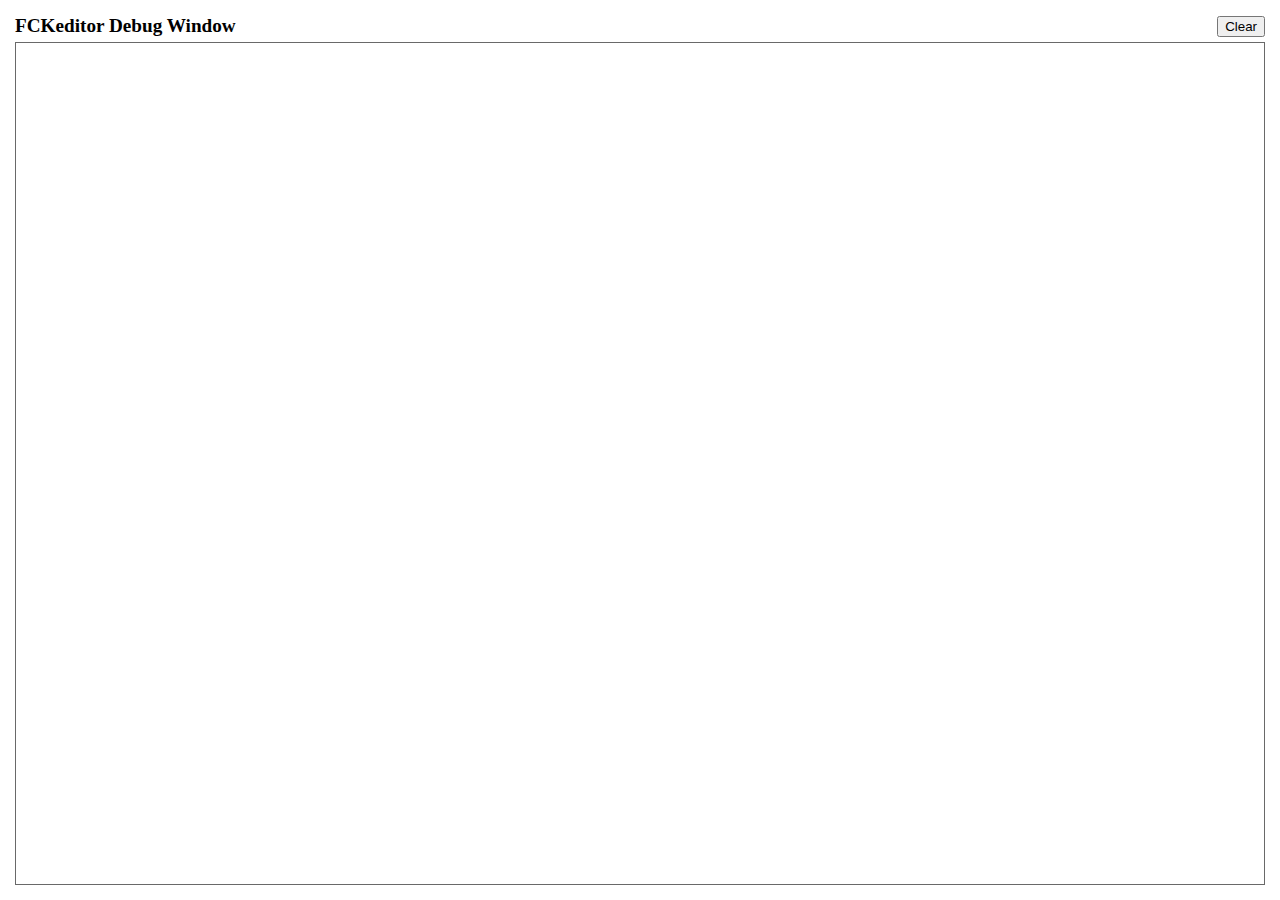
<file: fckeditor/editor/fckdebug.html>
<!DOCTYPE HTML PUBLIC "-//W3C//DTD HTML 4.0 Transitional//EN">
<!--
 * FCKeditor - The text editor for Internet - http://www.fckeditor.net
 * Copyright (C) 2003-2009 Frederico Caldeira Knabben
 *
 * == BEGIN LICENSE ==
 *
 * Licensed under the terms of any of the following licenses at your
 * choice:
 *
 *  - GNU General Public License Version 2 or later (the "GPL")
 *    http://www.gnu.org/licenses/gpl.html
 *
 *  - GNU Lesser General Public License Version 2.1 or later (the "LGPL")
 *    http://www.gnu.org/licenses/lgpl.html
 *
 *  - Mozilla Public License Version 1.1 or later (the "MPL")
 *    http://www.mozilla.org/MPL/MPL-1.1.html
 *
 * == END LICENSE ==
 *
 * This is the Debug window.
 * It automatically popups if the Debug = true in the configuration file.
-->
<html xmlns="http://www.w3.org/1999/xhtml">
<head>
	<title>FCKeditor Debug Window</title>
	<meta name="robots" content="noindex, nofollow" />
	<script type="text/javascript">

var oWindow ;
var oDiv ;

if ( !window.FCKMessages )
	window.FCKMessages = new Array() ;

window.onload = function()
{
	oWindow = document.getElementById('xOutput').contentWindow ;
	oWindow.document.open() ;
	oWindow.document.write( '<div id="divMsg"><\/div>' ) ;
	oWindow.document.close() ;
	oDiv	= oWindow.document.getElementById('divMsg') ;
}

function Output( message, color, noParse )
{
	if ( !noParse && message != null && isNaN( message ) )
		message = message.replace(/</g, "&lt;") ;

	if ( color )
		message = '<font color="' + color + '">' + message + '<\/font>' ;

	window.FCKMessages[ window.FCKMessages.length ] = message ;
	StartTimer() ;
}

function OutputObject( anyObject, color )
{
	var message ;

	if ( anyObject != null )
	{
		message = 'Properties of: ' + anyObject + '</b><blockquote>' ;

		for (var prop in anyObject)
		{
			try
			{
				var sVal = anyObject[ prop ] != null ? anyObject[ prop ] + '' : '[null]' ;
				message += '<b>' + prop + '</b> : ' + sVal.replace(/</g, '&lt;') + '<br>' ;
			}
			catch (e)
			{
				try
				{
					message += '<b>' + prop + '</b> : [' + typeof( anyObject[ prop ] ) + ']<br>' ;
				}
				catch (e)
				{
					message += '<b>' + prop + '</b> : [-error-]<br>' ;
				}
			}
		}

		message += '</blockquote><b>' ;
	} else
		message = 'OutputObject : Object is "null".' ;

	Output( message, color, true ) ;
}

function StartTimer()
{
	window.setTimeout( 'CheckMessages()', 100 ) ;
}

function CheckMessages()
{
	if ( window.FCKMessages.length > 0 )
	{
		// Get the first item in the queue
		var sMessage = window.FCKMessages[0] ;

		// Removes the first item from the queue
		var oTempArray = new Array() ;
		for ( i = 1 ; i < window.FCKMessages.length ; i++ )
			oTempArray[ i - 1 ] = window.FCKMessages[ i ] ;
		window.FCKMessages = oTempArray ;

		var d = new Date() ;
		var sTime =
			( d.getHours() + 100 + '' ).substr( 1,2 ) + ':' +
			( d.getMinutes() + 100 + '' ).substr( 1,2 ) + ':' +
			( d.getSeconds() + 100 + '' ).substr( 1,2 ) + ':' +
			( d.getMilliseconds() + 1000 + '' ).substr( 1,3 ) ;

		var oMsgDiv = oWindow.document.createElement( 'div' ) ;
		oMsgDiv.innerHTML = sTime + ': <b>' + sMessage + '<\/b>' ;
		oDiv.appendChild( oMsgDiv ) ;
		oMsgDiv.scrollIntoView() ;
	}
}

function Clear()
{
	oDiv.innerHTML = '' ;
}
	</script>
</head>
<body style="margin: 10px">
	<table style="height: 100%" cellspacing="5" cellpadding="0" width="100%" border="0">
		<tr>
			<td>
				<table cellspacing="0" cellpadding="0" width="100%" border="0">
					<tr>
						<td style="font-weight: bold; font-size: 1.2em;">
							FCKeditor Debug Window</td>
						<td align="right">
							<input type="button" value="Clear" onclick="Clear();" /></td>
					</tr>
				</table>
			</td>
		</tr>
		<tr style="height: 100%">
			<td style="border: #696969 1px solid">
				<iframe id="xOutput" width="100%" height="100%" scrolling="auto" src="javascript:void(0)"
					frameborder="0"></iframe>
			</td>
		</tr>
	</table>
</body>
</html>
</file>
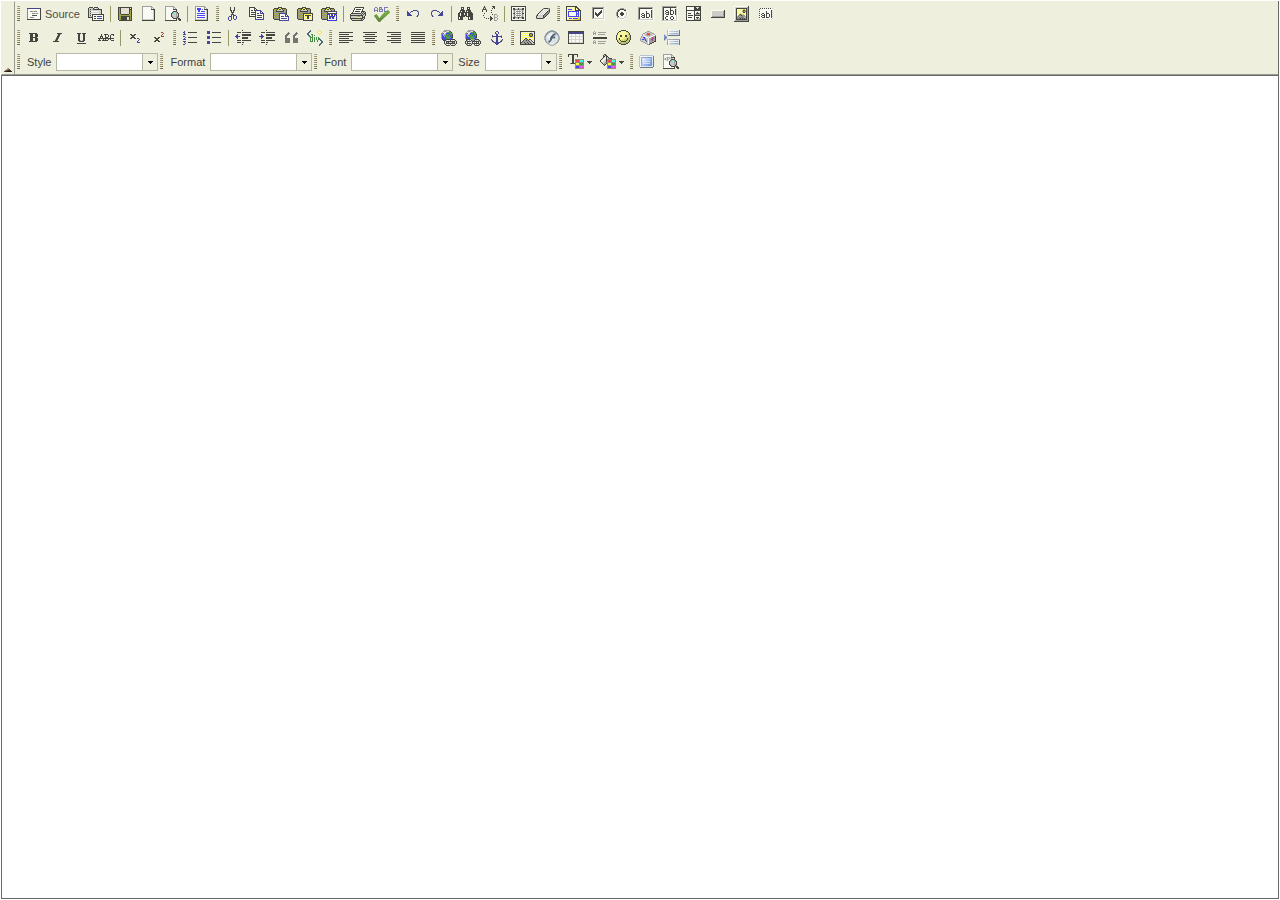
<file: fckeditor/editor/fckeditor.original.html>
﻿<!DOCTYPE HTML PUBLIC "-//W3C//DTD HTML 4.0 Transitional//EN">
<!--
 * FCKeditor - The text editor for Internet - http://www.fckeditor.net
 * Copyright (C) 2003-2009 Frederico Caldeira Knabben
 *
 * == BEGIN LICENSE ==
 *
 * Licensed under the terms of any of the following licenses at your
 * choice:
 *
 *  - GNU General Public License Version 2 or later (the "GPL")
 *    http://www.gnu.org/licenses/gpl.html
 *
 *  - GNU Lesser General Public License Version 2.1 or later (the "LGPL")
 *    http://www.gnu.org/licenses/lgpl.html
 *
 *  - Mozilla Public License Version 1.1 or later (the "MPL")
 *    http://www.mozilla.org/MPL/MPL-1.1.html
 *
 * == END LICENSE ==
 *
 * Main page that holds the editor.
-->
<html>
<head>
	<title>FCKeditor</title>
	<meta name="robots" content="noindex, nofollow">
	<meta http-equiv="Content-Type" content="text/html; charset=utf-8">
	<!-- @Packager.RemoveLine
	<meta http-equiv="Cache-Control" content="public">
	@Packager.RemoveLine -->
	<script type="text/javascript">

// #1645: Alert the user if opening FCKeditor in FF3 from local filesystem
// without security.fileuri.strict_origin_policy disabled.
if ( document.location.protocol == 'file:' )
{
	try
	{
		window.parent.document.domain ;
	}
	catch ( e )
	{
		window.addEventListener( 'load', function()
			{
				document.body.innerHTML = '\
					<div style="border: 1px red solid; font-family: arial; font-size: 12px; color: red; padding:10px;">\
						<p>\
							<b>Your browser security settings don\'t allow FCKeditor to be opened from\
							the local filesystem.<\/b>\
						<\/p>\
						<p>\
							Please open the <b>about:config<\/b> page and disable the\
							&quot;security.fileuri.strict_origin_policy&quot; option; then load this page again.\
						<\/p>\
						<p>\
							Check our <a href="http://docs.fckeditor.net/FCKeditor_2.x/Developers_Guide/FAQ#ff3perms">FAQ<\/a>\
							for more information.\
						<\/p>\
					<\/div>' ;
			}, false ) ;
	}
}

// Save a reference to the default domain.
var FCK_ORIGINAL_DOMAIN ;

// Automatically detect the correct document.domain (#123).
(function()
{
	var d = FCK_ORIGINAL_DOMAIN = document.domain ;

	while ( true )
	{
		// Test if we can access a parent property.
		try
		{
			var test = window.parent.document.domain ;
			break ;
		}
		catch( e ) {}

		// Remove a domain part: www.mytest.example.com => mytest.example.com => example.com ...
		d = d.replace( /.*?(?:\.|$)/, '' ) ;

		if ( d.length == 0 )
			break ;		// It was not able to detect the domain.

		try
		{
			document.domain = d ;
		}
		catch (e)
		{
			break ;
		}
	}
})() ;

// Save a reference to the detected runtime domain.
var FCK_RUNTIME_DOMAIN = document.domain ;

var FCK_IS_CUSTOM_DOMAIN = ( FCK_ORIGINAL_DOMAIN != FCK_RUNTIME_DOMAIN ) ;

// Instead of loading scripts and CSSs using inline tags, all scripts are
// loaded by code. In this way we can guarantee the correct processing order,
// otherwise external scripts and inline scripts could be executed in an
// unwanted order (IE).

function LoadScript( url )
{
	document.write( '<scr' + 'ipt type="text/javascript" src="' + url + '"><\/scr' + 'ipt>' ) ;
}

// Main editor scripts.
var sSuffix = ( /*@cc_on!@*/false ) ? 'ie' : 'gecko' ;

/* @Packager.RemoveLine
LoadScript( 'js/fckeditorcode_' + sSuffix + '.js' ) ;
@Packager.RemoveLine */
// @Packager.Remove.Start

LoadScript( '_source/fckconstants.js' ) ;
LoadScript( '_source/fckjscoreextensions.js' ) ;

if ( sSuffix == 'ie' )
	LoadScript( '_source/classes/fckiecleanup.js' ) ;

LoadScript( '_source/internals/fckbrowserinfo.js' ) ;
LoadScript( '_source/internals/fckurlparams.js' ) ;
LoadScript( '_source/classes/fckevents.js' ) ;
LoadScript( '_source/classes/fckdataprocessor.js' ) ;
LoadScript( '_source/internals/fck.js' ) ;
LoadScript( '_source/internals/fck_' + sSuffix + '.js' ) ;
LoadScript( '_source/internals/fckconfig.js' ) ;

LoadScript( '_source/internals/fckdebug_empty.js' ) ;
LoadScript( '_source/internals/fckdomtools.js' ) ;
LoadScript( '_source/internals/fcktools.js' ) ;
LoadScript( '_source/internals/fcktools_' + sSuffix + '.js' ) ;
LoadScript( '_source/fckeditorapi.js' ) ;
LoadScript( '_source/classes/fckimagepreloader.js' ) ;
LoadScript( '_source/internals/fckregexlib.js' ) ;
LoadScript( '_source/internals/fcklistslib.js' ) ;
LoadScript( '_source/internals/fcklanguagemanager.js' ) ;
LoadScript( '_source/internals/fckxhtmlentities.js' ) ;
LoadScript( '_source/internals/fckxhtml.js' ) ;
LoadScript( '_source/internals/fckxhtml_' + sSuffix + '.js' ) ;
LoadScript( '_source/internals/fckcodeformatter.js' ) ;
LoadScript( '_source/internals/fckundo.js' ) ;
LoadScript( '_source/classes/fckeditingarea.js' ) ;
LoadScript( '_source/classes/fckkeystrokehandler.js' ) ;

LoadScript( 'dtd/fck_xhtml10transitional.js' ) ;
LoadScript( '_source/classes/fckstyle.js' ) ;
LoadScript( '_source/internals/fckstyles.js' ) ;

LoadScript( '_source/internals/fcklisthandler.js' ) ;
LoadScript( '_source/classes/fckelementpath.js' ) ;
LoadScript( '_source/classes/fckdomrange.js' ) ;
LoadScript( '_source/classes/fckdocumentfragment_' + sSuffix + '.js' ) ;
LoadScript( '_source/classes/fckw3crange.js' ) ;
LoadScript( '_source/classes/fckdomrange_' + sSuffix + '.js' ) ;
LoadScript( '_source/classes/fckdomrangeiterator.js' ) ;
LoadScript( '_source/classes/fckenterkey.js' ) ;

LoadScript( '_source/internals/fckdocumentprocessor.js' ) ;
LoadScript( '_source/internals/fckselection.js' ) ;
LoadScript( '_source/internals/fckselection_' + sSuffix + '.js' ) ;

LoadScript( '_source/internals/fcktablehandler.js' ) ;
LoadScript( '_source/internals/fcktablehandler_' + sSuffix + '.js' ) ;
LoadScript( '_source/classes/fckxml.js' ) ;
LoadScript( '_source/classes/fckxml_' + sSuffix + '.js' ) ;

LoadScript( '_source/commandclasses/fcknamedcommand.js' ) ;
LoadScript( '_source/commandclasses/fckstylecommand.js' ) ;
LoadScript( '_source/commandclasses/fck_othercommands.js' ) ;
LoadScript( '_source/commandclasses/fckshowblocks.js' ) ;
LoadScript( '_source/commandclasses/fckspellcheckcommand_' + sSuffix + '.js' ) ;
LoadScript( '_source/commandclasses/fcktextcolorcommand.js' ) ;
LoadScript( '_source/commandclasses/fckpasteplaintextcommand.js' ) ;
LoadScript( '_source/commandclasses/fckpastewordcommand.js' ) ;
LoadScript( '_source/commandclasses/fcktablecommand.js' ) ;
LoadScript( '_source/commandclasses/fckfitwindow.js' ) ;
LoadScript( '_source/commandclasses/fcklistcommands.js' ) ;
LoadScript( '_source/commandclasses/fckjustifycommands.js' ) ;
LoadScript( '_source/commandclasses/fckindentcommands.js' ) ;
LoadScript( '_source/commandclasses/fckblockquotecommand.js' ) ;
LoadScript( '_source/commandclasses/fckcorestylecommand.js' ) ;
LoadScript( '_source/commandclasses/fckremoveformatcommand.js' ) ;
LoadScript( '_source/internals/fckcommands.js' ) ;

LoadScript( '_source/classes/fckpanel.js' ) ;
LoadScript( '_source/classes/fckicon.js' ) ;
LoadScript( '_source/classes/fcktoolbarbuttonui.js' ) ;
LoadScript( '_source/classes/fcktoolbarbutton.js' ) ;
LoadScript( '_source/classes/fckspecialcombo.js' ) ;
LoadScript( '_source/classes/fcktoolbarspecialcombo.js' ) ;
LoadScript( '_source/classes/fcktoolbarstylecombo.js' ) ;
LoadScript( '_source/classes/fcktoolbarfontformatcombo.js' ) ;
LoadScript( '_source/classes/fcktoolbarfontscombo.js' ) ;
LoadScript( '_source/classes/fcktoolbarfontsizecombo.js' ) ;
LoadScript( '_source/classes/fcktoolbarpanelbutton.js' ) ;
LoadScript( '_source/internals/fcktoolbaritems.js' ) ;
LoadScript( '_source/classes/fcktoolbar.js' ) ;
LoadScript( '_source/classes/fcktoolbarbreak_' + sSuffix + '.js' ) ;
LoadScript( '_source/internals/fcktoolbarset.js' ) ;
LoadScript( '_source/internals/fckdialog.js' ) ;
LoadScript( '_source/classes/fckmenuitem.js' ) ;
LoadScript( '_source/classes/fckmenublock.js' ) ;
LoadScript( '_source/classes/fckmenublockpanel.js' ) ;
LoadScript( '_source/classes/fckcontextmenu.js' ) ;
LoadScript( '_source/internals/fck_contextmenu.js' ) ;
LoadScript( '_source/classes/fckhtmliterator.js' ) ;
LoadScript( '_source/classes/fckplugin.js' ) ;
LoadScript( '_source/internals/fckplugins.js' ) ;

// @Packager.Remove.End

// Base configuration file.
LoadScript( '../fckconfig.js' ) ;

	</script>
	<script type="text/javascript">

// Adobe AIR compatibility file.
if ( FCKBrowserInfo.IsAIR )
	LoadScript( 'js/fckadobeair.js' ) ;

if ( FCKBrowserInfo.IsIE )
{
	// Remove IE mouse flickering.
	try
	{
		document.execCommand( 'BackgroundImageCache', false, true ) ;
	}
	catch (e)
	{
		// We have been reported about loading problems caused by the above
		// line. For safety, let's just ignore errors.
	}

	// Create the default cleanup object used by the editor.
	FCK.IECleanup = new FCKIECleanup( window ) ;
	FCK.IECleanup.AddItem( FCKTempBin, FCKTempBin.Reset ) ;
	FCK.IECleanup.AddItem( FCK, FCK_Cleanup ) ;
}

// The first function to be called on selection change must the the styles
// change checker, because the result of its processing may be used by another
// functions listening to the same event.
FCK.Events.AttachEvent( 'OnSelectionChange', function() { FCKStyles.CheckSelectionChanges() ; } ) ;

// The config hidden field is processed immediately, because
// CustomConfigurationsPath may be set in the page.
FCKConfig.ProcessHiddenField() ;

// Load the custom configurations file (if defined).
if ( FCKConfig.CustomConfigurationsPath.length > 0 )
	LoadScript( FCKConfig.CustomConfigurationsPath ) ;

	</script>
	<script type="text/javascript">

// Load configurations defined at page level.
FCKConfig_LoadPageConfig() ;

FCKConfig_PreProcess() ;

// Load the full debug script.
if ( FCKConfig.Debug )
	LoadScript( '_source/internals/fckdebug.js' ) ;

	</script>
	<script type="text/javascript">

var FCK_InternalCSS			= FCKConfig.BasePath + 'css/fck_internal.css' ;					// @Packager.RemoveLine
var FCK_ShowTableBordersCSS	= FCKConfig.BasePath + 'css/fck_showtableborders_gecko.css' ;	// @Packager.RemoveLine
/* @Packager.RemoveLine
// CSS minified by http://iceyboard.no-ip.org/projects/css_compressor (see _dev/css_compression.txt).
var FCK_InternalCSS			= FCKTools.FixCssUrls( FCKConfig.BasePath + 'css/', 'html{min-height:100%}table.FCK__ShowTableBorders,table.FCK__ShowTableBorders td,table.FCK__ShowTableBorders th{border:#d3d3d3 1px solid}form{border:1px dotted #F00;padding:2px}.FCK__Flash{border:#a9a9a9 1px solid;background-position:center center;background-image:url(images/fck_flashlogo.gif);background-repeat:no-repeat;width:80px;height:80px}.FCK__UnknownObject{border:#a9a9a9 1px solid;background-position:center center;background-image:url(images/fck_plugin.gif);background-repeat:no-repeat;width:80px;height:80px}.FCK__Anchor{border:1px dotted #00F;background-position:center center;background-image:url(images/fck_anchor.gif);background-repeat:no-repeat;width:16px;height:15px;vertical-align:middle}.FCK__AnchorC{border:1px dotted #00F;background-position:1px center;background-image:url(images/fck_anchor.gif);background-repeat:no-repeat;padding-left:18px}a[name]{border:1px dotted #00F;background-position:0 center;background-image:url(images/fck_anchor.gif);background-repeat:no-repeat;padding-left:18px}.FCK__PageBreak{background-position:center center;background-image:url(images/fck_pagebreak.gif);background-repeat:no-repeat;clear:both;display:block;float:none;width:100%;border-top:#999 1px dotted;border-bottom:#999 1px dotted;border-right:0;border-left:0;height:5px}.FCK__InputHidden{width:19px;height:18px;background-image:url(images/fck_hiddenfield.gif);background-repeat:no-repeat;vertical-align:text-bottom;background-position:center center}.FCK__ShowBlocks p,.FCK__ShowBlocks div,.FCK__ShowBlocks pre,.FCK__ShowBlocks address,.FCK__ShowBlocks blockquote,.FCK__ShowBlocks h1,.FCK__ShowBlocks h2,.FCK__ShowBlocks h3,.FCK__ShowBlocks h4,.FCK__ShowBlocks h5,.FCK__ShowBlocks h6{background-repeat:no-repeat;border:1px dotted gray;padding-top:8px;padding-left:8px}.FCK__ShowBlocks p{background-image:url(images/block_p.png)}.FCK__ShowBlocks div{background-image:url(images/block_div.png)}.FCK__ShowBlocks pre{background-image:url(images/block_pre.png)}.FCK__ShowBlocks address{background-image:url(images/block_address.png)}.FCK__ShowBlocks blockquote{background-image:url(images/block_blockquote.png)}.FCK__ShowBlocks h1{background-image:url(images/block_h1.png)}.FCK__ShowBlocks h2{background-image:url(images/block_h2.png)}.FCK__ShowBlocks h3{background-image:url(images/block_h3.png)}.FCK__ShowBlocks h4{background-image:url(images/block_h4.png)}.FCK__ShowBlocks h5{background-image:url(images/block_h5.png)}.FCK__ShowBlocks h6{background-image:url(images/block_h6.png)}' ) ;
var FCK_ShowTableBordersCSS	= FCKTools.FixCssUrls( FCKConfig.BasePath + 'css/', 'table:not([border]),table:not([border]) > tr > td,table:not([border]) > tr > th,table:not([border]) > tbody > tr > td,table:not([border]) > tbody > tr > th,table:not([border]) > thead > tr > td,table:not([border]) > thead > tr > th,table:not([border]) > tfoot > tr > td,table:not([border]) > tfoot > tr > th,table[border=\"0\"],table[border=\"0\"] > tr > td,table[border=\"0\"] > tr > th,table[border=\"0\"] > tbody > tr > td,table[border=\"0\"] > tbody > tr > th,table[border=\"0\"] > thead > tr > td,table[border=\"0\"] > thead > tr > th,table[border=\"0\"] > tfoot > tr > td,table[border=\"0\"] > tfoot > tr > th{border:#d3d3d3 1px dotted}' ) ;
@Packager.RemoveLine */

// Popup the debug window if debug mode is set to true. It guarantees that the
// first debug message will not be lost.
if ( FCKConfig.Debug )
	FCKDebug._GetWindow() ;

// Load the active skin CSS.
document.write( FCKTools.GetStyleHtml( FCKConfig.SkinEditorCSS ) ) ;

// Load the language file.
FCKLanguageManager.Initialize() ;
LoadScript( 'lang/' + FCKLanguageManager.ActiveLanguage.Code + '.js' ) ;

	</script>
	<script type="text/javascript">

// Initialize the editing area context menu.
FCK_ContextMenu_Init() ;

FCKPlugins.Load() ;

	</script>
	<script type="text/javascript">

// Set the editor interface direction.
window.document.dir = FCKLang.Dir ;

	</script>
	<script type="text/javascript">

window.onload = function()
{
	InitializeAPI() ;

	if ( FCKBrowserInfo.IsIE )
		FCK_PreloadImages() ;
	else
		LoadToolbarSetup() ;
}

function LoadToolbarSetup()
{
	FCKeditorAPI._FunctionQueue.Add( LoadToolbar ) ;
}

function LoadToolbar()
{
	var oToolbarSet = FCK.ToolbarSet = FCKToolbarSet_Create() ;

	if ( oToolbarSet.IsLoaded )
		StartEditor() ;
	else
	{
		oToolbarSet.OnLoad = StartEditor ;
		oToolbarSet.Load( FCKURLParams['Toolbar'] || 'Default' ) ;
	}
}

function StartEditor()
{
	// Remove the onload listener.
	FCK.ToolbarSet.OnLoad = null ;

	FCKeditorAPI._FunctionQueue.Remove( LoadToolbar ) ;

	FCK.Events.AttachEvent( 'OnStatusChange', WaitForActive ) ;

	// Start the editor.
	FCK.StartEditor() ;
}

function WaitForActive( editorInstance, newStatus )
{
	if ( newStatus == FCK_STATUS_ACTIVE )
	{
		if ( FCKBrowserInfo.IsGecko )
			FCKTools.RunFunction( window.onresize ) ;

		if ( !FCKConfig.PreventSubmitHandler )
			_AttachFormSubmitToAPI() ;

		FCK.SetStatus( FCK_STATUS_COMPLETE ) ;

		// Call the special "FCKeditor_OnComplete" function that should be present in
		// the HTML page where the editor is located.
		if ( typeof( window.parent.FCKeditor_OnComplete ) == 'function' )
			window.parent.FCKeditor_OnComplete( FCK ) ;
	}
}

// Gecko browsers doesn't calculate well the IFRAME size so we must
// recalculate it every time the window size changes.
if ( FCKBrowserInfo.IsGecko && !FCKBrowserInfo.IsOpera )
{
	window.onresize = function( e )
	{
		// Running in Chrome makes the window receive the event including subframes.
		// we care only about this window. Ticket #1642.
		// #2002: The originalTarget from the event can be the current document, the window, or the editing area.
		if ( e && e.originalTarget !== document && e.originalTarget !== window && (!e.originalTarget.ownerDocument || e.originalTarget.ownerDocument != document ))
			return ;

		var oCell = document.getElementById( 'xEditingArea' ) ;

		var eInnerElement = oCell.firstChild ;
		if ( eInnerElement )
		{
			eInnerElement.style.height = '0px' ;
			eInnerElement.style.height = ( oCell.scrollHeight - 2 ) + 'px' ;
		}
	}
}

	</script>
</head>
<body>
	<table width="100%" cellpadding="0" cellspacing="0" style="height: 100%; table-layout: fixed">
		<tr id="xToolbarRow" style="display: none">
			<td id="xToolbarSpace" style="overflow: hidden">
				<table width="100%" cellpadding="0" cellspacing="0">
					<tr id="xCollapsed" style="display: none">
						<td id="xExpandHandle" class="TB_Expand" colspan="3">
							<img class="TB_ExpandImg" alt="" src="images/spacer.gif" width="8" height="4" /></td>
					</tr>
					<tr id="xExpanded" style="display: none">
						<td id="xTBLeftBorder" class="TB_SideBorder" style="width: 1px; display: none;"></td>
						<td id="xCollapseHandle" style="display: none" class="TB_Collapse" valign="bottom">
							<img class="TB_CollapseImg" alt="" src="images/spacer.gif" width="8" height="4" /></td>
						<td id="xToolbar" class="TB_ToolbarSet"></td>
						<td class="TB_SideBorder" style="width: 1px"></td>
					</tr>
				</table>
			</td>
		</tr>
		<tr>
			<td id="xEditingArea" valign="top" style="height: 100%"></td>
		</tr>
	</table>
</body>
</html>
</file>
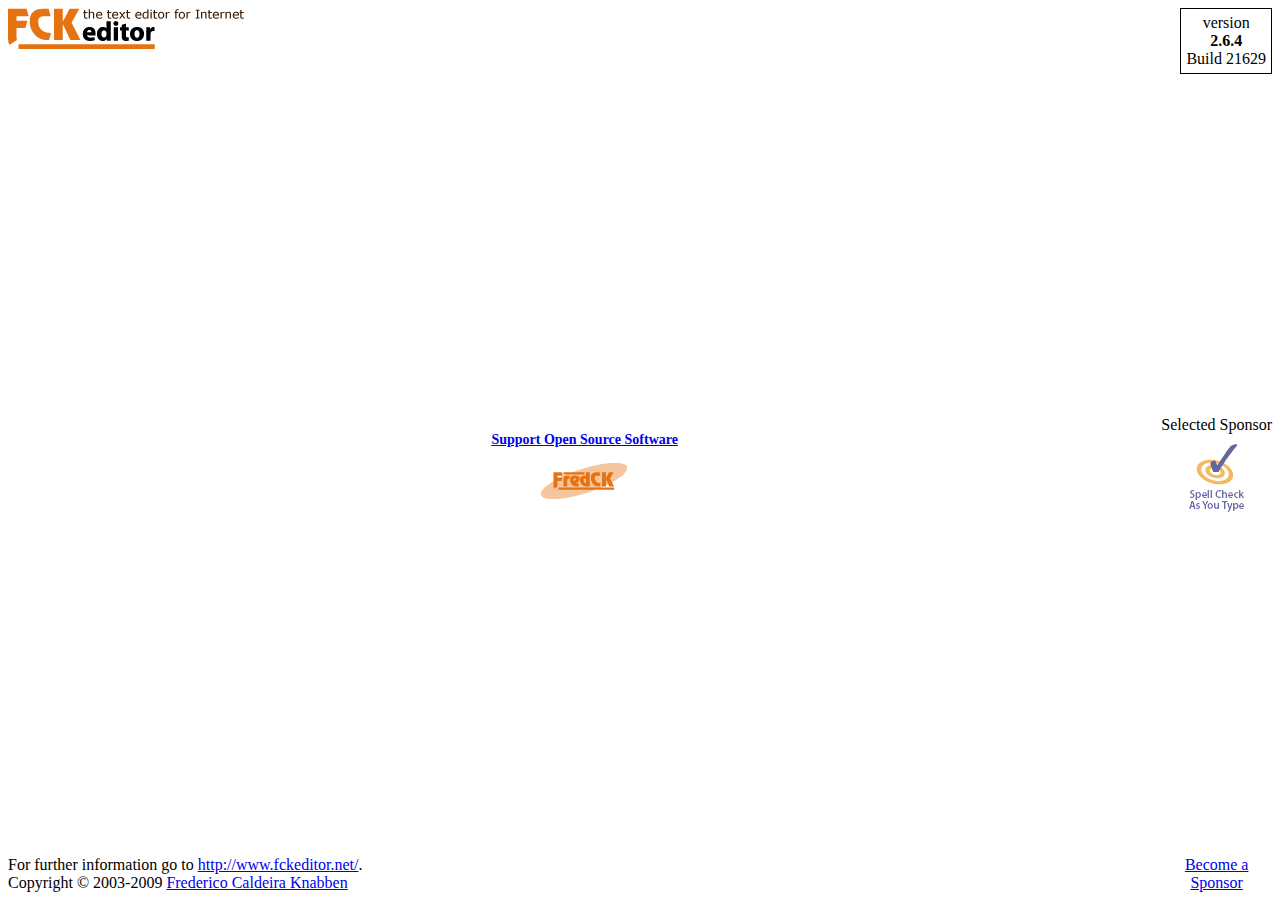
<file: fckeditor/editor/dialog/fck_about.html>
<!DOCTYPE HTML PUBLIC "-//W3C//DTD HTML 4.0 Transitional//EN">
<!--
 * FCKeditor - The text editor for Internet - http://www.fckeditor.net
 * Copyright (C) 2003-2009 Frederico Caldeira Knabben
 *
 * == BEGIN LICENSE ==
 *
 * Licensed under the terms of any of the following licenses at your
 * choice:
 *
 *  - GNU General Public License Version 2 or later (the "GPL")
 *    http://www.gnu.org/licenses/gpl.html
 *
 *  - GNU Lesser General Public License Version 2.1 or later (the "LGPL")
 *    http://www.gnu.org/licenses/lgpl.html
 *
 *  - Mozilla Public License Version 1.1 or later (the "MPL")
 *    http://www.mozilla.org/MPL/MPL-1.1.html
 *
 * == END LICENSE ==
 *
 * "About" dialog window.
-->
<html xmlns="http://www.w3.org/1999/xhtml">
<head>
	<title></title>
	<meta http-equiv="Content-Type" content="text/html; charset=utf-8" />
	<meta name="robots" content="noindex, nofollow" />
	<script src="common/fck_dialog_common.js" type="text/javascript"></script>
	<script type="text/javascript">

var oEditor = window.parent.InnerDialogLoaded() ;
var FCKLang	= oEditor.FCKLang ;

window.parent.AddTab( 'About', FCKLang.DlgAboutAboutTab ) ;
window.parent.AddTab( 'License', FCKLang.DlgAboutLicenseTab ) ;
window.parent.AddTab( 'BrowserInfo', FCKLang.DlgAboutBrowserInfoTab ) ;

// Function called when a dialog tag is selected.
function OnDialogTabChange( tabCode )
{
	ShowE('divAbout', ( tabCode == 'About' ) ) ;
	ShowE('divLicense', ( tabCode == 'License' ) ) ;
	ShowE('divInfo'	, ( tabCode == 'BrowserInfo' ) ) ;
}

function SendEMail()
{
	var eMail = 'mailto:' ;
	eMail += 'fredck' ;
	eMail += '@' ;
	eMail += 'fckeditor' ;
	eMail += '.' ;
	eMail += 'net' ;

	window.location = eMail ;
}

window.onload = function()
{
	// Translate the dialog box texts.
	oEditor.FCKLanguageManager.TranslatePage(document) ;

	window.parent.SetAutoSize( true ) ;
}

	</script>
</head>
<body style="overflow: hidden">
	<div id="divAbout">
		<table cellpadding="0" cellspacing="0" border="0" width="100%" style="height: 100%">
			<tr>
				<td colspan="2">
					<img alt="" src="fck_about/logo_fckeditor.gif" width="236" height="41" align="left" />
					<table width="80" border="0" cellspacing="0" cellpadding="5" bgcolor="#ffffff" align="right">
						<tr>
							<td align="center" nowrap="nowrap" style="border-right: #000000 1px solid; border-top: #000000 1px solid;
								border-left: #000000 1px solid; border-bottom: #000000 1px solid">
								<span fcklang="DlgAboutVersion">version</span>
								<br />
								<b>2.6.4</b><br />
								Build 21629</td>
						</tr>
					</table>
				</td>
			</tr>
			<tr style="height: 100%">
				<td align="center" valign="middle">
					<span style="font-size: 14px" dir="ltr">
						<b><a href="http://www.fckeditor.net/?about" target="_blank" title="Visit the FCKeditor web site">
							Support <b>Open Source</b> Software</a></b> </span>
					<div style="padding-top:15px">
						<img alt="" src="fck_about/logo_fredck.gif" width="87" height="36" />
					</div>
				</td>
				<td align="center" nowrap="nowrap" valign="middle">
					<div>
						<div style="margin-bottom:5px" dir="ltr">Selected Sponsor</div>
						<a href="http://www.spellchecker.net/fckeditor/" target="_blank"><img alt="Selected Sponsor" border="0" src="fck_about/sponsors/spellchecker_net.gif" width="75" height="75" /></a>
					</div>
				</td>
			</tr>
			<tr>
				<td width="100%" nowrap="nowrap">
					<span fcklang="DlgAboutInfo">For further information go to</span> <a href="http://www.fckeditor.net/?About"
						target="_blank">http://www.fckeditor.net/</a>.
					<br />
					Copyright &copy; 2003-2009 <a href="#" onclick="SendEMail();">Frederico Caldeira Knabben</a>
				</td>
				<td align="center">
					<a href="http://www.fckeditor.net/sponsors/apply" target="_blank">Become a Sponsor</a>
				</td>
			</tr>
		</table>
	</div>
	<div id="divLicense" style="display: none">
			<p>
				Licensed under the terms of any of the following licenses at your
				choice:
			</p>
			<ul>
				<li style="margin-bottom:15px">
					<b>GNU General Public License</b> Version 2 or later (the "GPL")<br />
					<a href="http://www.gnu.org/licenses/gpl.html" target="_blank">http://www.gnu.org/licenses/gpl.html</a>
				</li>
				<li style="margin-bottom:15px">
					<b>GNU Lesser General Public License</b> Version 2.1 or later (the "LGPL")<br />
					<a href="http://www.gnu.org/licenses/lgpl.html" target="_blank">http://www.gnu.org/licenses/lgpl.html</a>
				</li>
				<li>
					<b>Mozilla Public License</b> Version 1.1 or later (the "MPL")<br />
					<a href="http://www.mozilla.org/MPL/MPL-1.1.html" target="_blank">http://www.mozilla.org/MPL/MPL-1.1.html</a>
			   </li>
			</ul>
	</div>
	<div id="divInfo" style="display: none" dir="ltr">
		<table align="center" width="80%" border="0">
			<tr>
				<td>
					<script type="text/javascript">
<!--
document.write( '<b>User Agent<\/b><br />' + window.navigator.userAgent + '<br /><br />' ) ;
document.write( '<b>Browser<\/b><br />' + window.navigator.appName + ' ' + window.navigator.appVersion + '<br /><br />' ) ;
document.write( '<b>Platform<\/b><br />' + window.navigator.platform + '<br /><br />' ) ;

var sUserLang = '?' ;

if ( window.navigator.language )
	sUserLang = window.navigator.language.toLowerCase() ;
else if ( window.navigator.userLanguage )
	sUserLang = window.navigator.userLanguage.toLowerCase() ;

document.write( '<b>User Language<\/b><br />' + sUserLang ) ;
//-->
					</script>
				</td>
			</tr>
		</table>
	</div>
</body>
</html>
</file>
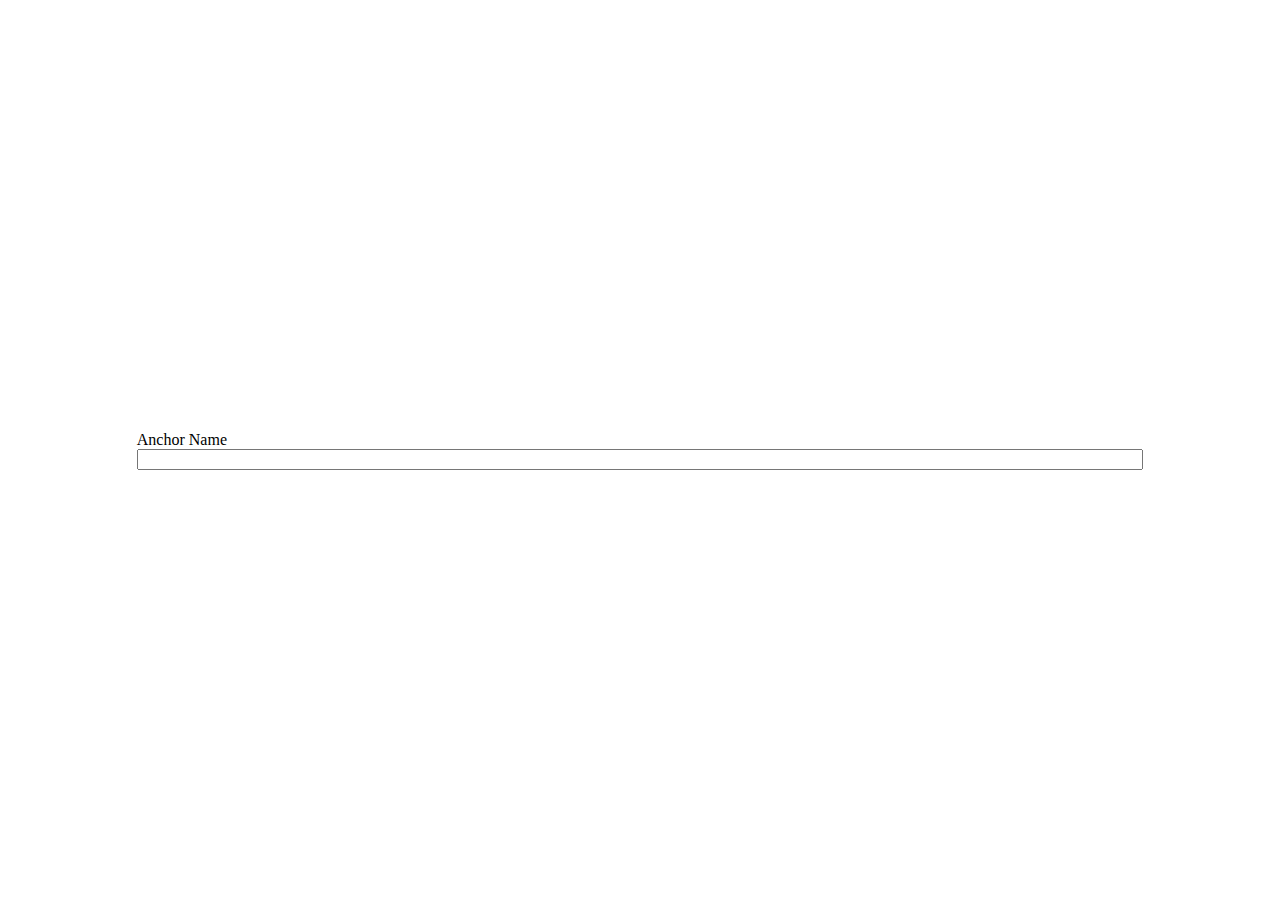
<file: fckeditor/editor/dialog/fck_anchor.html>
<!DOCTYPE HTML PUBLIC "-//W3C//DTD HTML 4.0 Transitional//EN" >
<!--
 * FCKeditor - The text editor for Internet - http://www.fckeditor.net
 * Copyright (C) 2003-2009 Frederico Caldeira Knabben
 *
 * == BEGIN LICENSE ==
 *
 * Licensed under the terms of any of the following licenses at your
 * choice:
 *
 *  - GNU General Public License Version 2 or later (the "GPL")
 *    http://www.gnu.org/licenses/gpl.html
 *
 *  - GNU Lesser General Public License Version 2.1 or later (the "LGPL")
 *    http://www.gnu.org/licenses/lgpl.html
 *
 *  - Mozilla Public License Version 1.1 or later (the "MPL")
 *    http://www.mozilla.org/MPL/MPL-1.1.html
 *
 * == END LICENSE ==
 *
 * Anchor dialog window.
-->
<html>
	<head>
		<title>Anchor Properties</title>
		<meta http-equiv="Content-Type" content="text/html; charset=utf-8">
		<meta content="noindex, nofollow" name="robots">
		<script src="common/fck_dialog_common.js" type="text/javascript"></script>
		<script type="text/javascript">

var dialog			= window.parent ;
var oEditor			= dialog.InnerDialogLoaded() ;

var FCK				= oEditor.FCK ;
var FCKBrowserInfo	= oEditor.FCKBrowserInfo ;
var FCKTools		= oEditor.FCKTools ;
var FCKRegexLib		= oEditor.FCKRegexLib ;

var oDOM			= FCK.EditorDocument ;

var oFakeImage = dialog.Selection.GetSelectedElement() ;

var oAnchor ;

if ( oFakeImage )
{
	if ( oFakeImage.tagName == 'IMG' && oFakeImage.getAttribute('_fckanchor') )
		oAnchor = FCK.GetRealElement( oFakeImage ) ;
	else
		oFakeImage = null ;
}

//Search for a real anchor
if ( !oFakeImage )
{
	oAnchor = FCK.Selection.MoveToAncestorNode( 'A' ) ;
	if ( oAnchor )
		FCK.Selection.SelectNode( oAnchor ) ;
}

window.onload = function()
{
	// First of all, translate the dialog box texts
	oEditor.FCKLanguageManager.TranslatePage(document) ;

	if ( oAnchor )
		GetE('txtName').value = oAnchor.name ;
	else
		oAnchor = null ;

	window.parent.SetOkButton( true ) ;
	window.parent.SetAutoSize( true ) ;

	SelectField( 'txtName' ) ;
}

function Ok()
{
	var sNewName = GetE('txtName').value ;

	// Remove any illegal character in a name attribute:
	// A name should start with a letter, but the validator passes anyway.
	sNewName = sNewName.replace( /[^\w-_\.:]/g, '_' ) ;

	if ( sNewName.length == 0 )
	{
		// Remove the anchor if the user leaves the name blank
		if ( oAnchor )
		{
			// Removes the current anchor from the document using the new command
			FCK.Commands.GetCommand( 'AnchorDelete' ).Execute() ;
			return true ;
		}

		alert( oEditor.FCKLang.DlgAnchorErrorName ) ;
		return false ;
	}

	oEditor.FCKUndo.SaveUndoStep() ;

	if ( oAnchor )	// Modifying an existent anchor.
	{
		ReadjustLinksToAnchor( oAnchor.name, sNewName );

		// Buggy explorer, bad bad browser. http://alt-tag.com/blog/archives/2006/02/ie-dom-bugs/
		// Instead of just replacing the .name for the existing anchor (in order to preserve the content), we must remove the .name
		// and assign .name, although it won't appear until it's specially processed in fckxhtml.js

		// We remove the previous name
		oAnchor.removeAttribute( 'name' ) ;
		// Now we set it, but later we must process it specially
		oAnchor.name = sNewName ;

		return true ;
	}

	// Create a new anchor preserving the current selection
	var aNewAnchors = oEditor.FCK.CreateLink( '#' ) ;

	if ( aNewAnchors.length == 0 )
			aNewAnchors.push( oEditor.FCK.InsertElement( 'a' ) ) ;
	else
	{
		// Remove the fake href
		for ( var i = 0 ; i < aNewAnchors.length ; i++ )
			aNewAnchors[i].removeAttribute( 'href' ) ;
	}

	// More than one anchors may have been created, so interact through all of them (see #220).
	for ( var i = 0 ; i < aNewAnchors.length ; i++ )
	{
		oAnchor = aNewAnchors[i] ;

		// Set the name
		if ( FCKBrowserInfo.IsIE )
		{
			// Setting anchor names directly in IE will trash the HTML code stored
			// in FCKTempBin after undos. See #2263.
			var replaceAnchor = oEditor.FCK.EditorDocument.createElement( '<a name="' +
					FCKTools.HTMLEncode( sNewName ).replace( '"', '&quot;' ) + '">' ) ;
			oEditor.FCKDomTools.MoveChildren( oAnchor, replaceAnchor ) ;
			oAnchor.parentNode.replaceChild( replaceAnchor, oAnchor ) ;
			oAnchor = replaceAnchor ;
		}
		else
			oAnchor.name = sNewName ;

		// IE does require special processing to show the Anchor's image
		// Opera doesn't allow to select empty anchors
		if ( FCKBrowserInfo.IsIE || FCKBrowserInfo.IsOpera )
		{
			if ( oAnchor.innerHTML != '' )
			{
				if ( FCKBrowserInfo.IsIE )
					oAnchor.className += ' FCK__AnchorC' ;
			}
			else
			{
				// Create a fake image for both IE and Opera
				var oImg = oEditor.FCKDocumentProcessor_CreateFakeImage( 'FCK__Anchor', oAnchor.cloneNode(true) ) ;
				oImg.setAttribute( '_fckanchor', 'true', 0 ) ;

				oAnchor.parentNode.insertBefore( oImg, oAnchor ) ;
				oAnchor.parentNode.removeChild( oAnchor ) ;
			}

		}
	}

	return true ;
}

// Checks all the links in the current page pointing to the current name and changes them to the new name
function ReadjustLinksToAnchor( sCurrent, sNew )
{
	var oDoc = FCK.EditorDocument ;

	var aLinks = oDoc.getElementsByTagName( 'A' ) ;

	var sReference = '#' + sCurrent ;
	// The url of the document, so we check absolute and partial references.
	var sFullReference = oDoc.location.href.replace( /(#.*$)/, '') ;
	sFullReference += sReference ;

	var oLink ;
	var i = aLinks.length - 1 ;
	while ( i >= 0 && ( oLink = aLinks[i--] ) )
	{
		var sHRef = oLink.getAttribute( '_fcksavedurl' ) ;
		if ( sHRef == null )
			sHRef = oLink.getAttribute( 'href' , 2 ) || '' ;

		if ( sHRef == sReference || sHRef == sFullReference )
		{
			oLink.href = '#' + sNew ;
			SetAttribute( oLink, '_fcksavedurl', '#' + sNew ) ;
		}
	}
}

		</script>
	</head>
	<body style="overflow: hidden">
		<table height="100%" width="100%">
			<tr>
				<td align="center">
					<table border="0" cellpadding="0" cellspacing="0" width="80%">
						<tr>
							<td>
								<span fckLang="DlgAnchorName">Anchor Name</span><BR>
								<input id="txtName" style="WIDTH: 100%" type="text">
							</td>
						</tr>
					</table>
				</td>
			</tr>
		</table>
	</body>
</html>
</file>
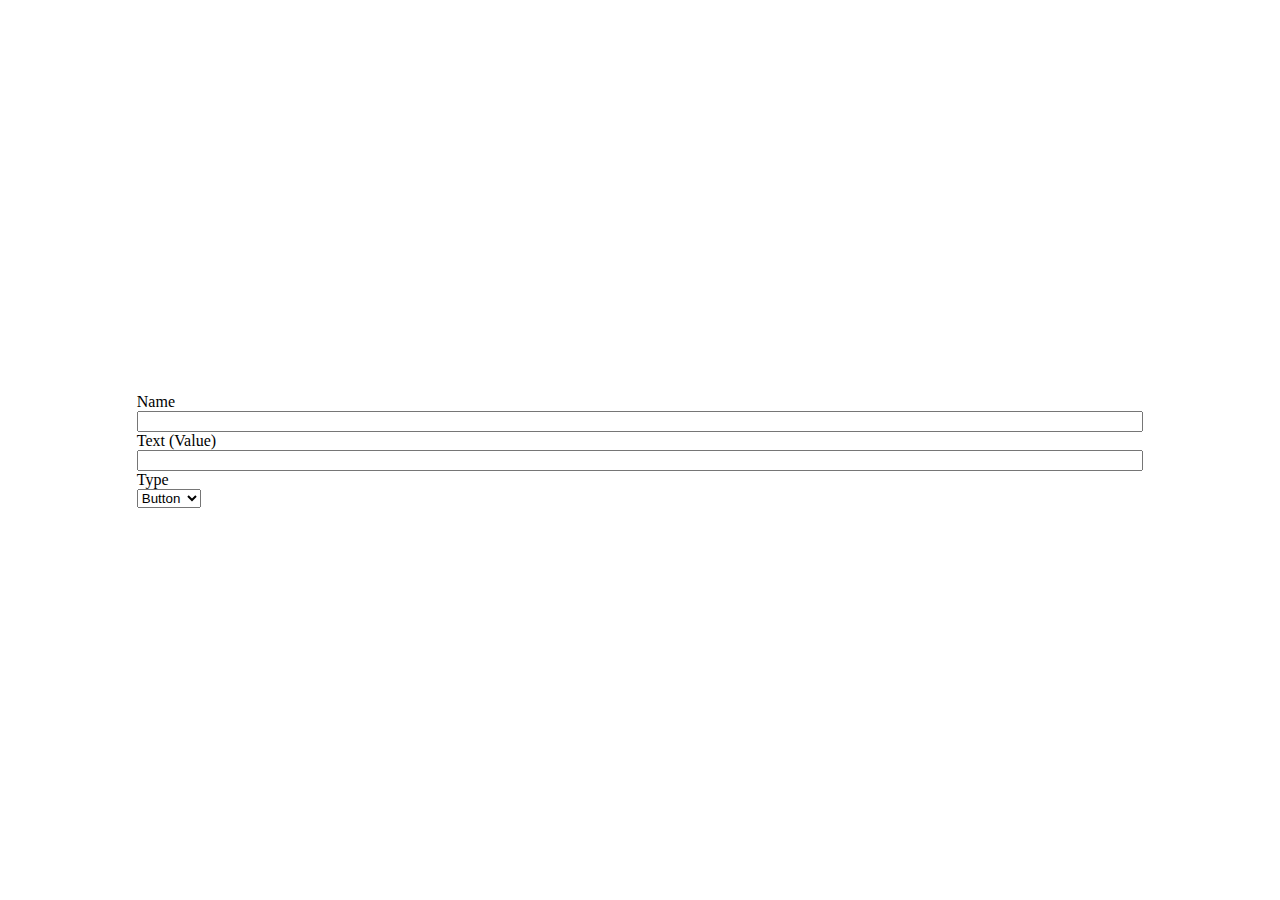
<file: fckeditor/editor/dialog/fck_button.html>
<!DOCTYPE HTML PUBLIC "-//W3C//DTD HTML 4.0 Transitional//EN" >
<!--
 * FCKeditor - The text editor for Internet - http://www.fckeditor.net
 * Copyright (C) 2003-2009 Frederico Caldeira Knabben
 *
 * == BEGIN LICENSE ==
 *
 * Licensed under the terms of any of the following licenses at your
 * choice:
 *
 *  - GNU General Public License Version 2 or later (the "GPL")
 *    http://www.gnu.org/licenses/gpl.html
 *
 *  - GNU Lesser General Public License Version 2.1 or later (the "LGPL")
 *    http://www.gnu.org/licenses/lgpl.html
 *
 *  - Mozilla Public License Version 1.1 or later (the "MPL")
 *    http://www.mozilla.org/MPL/MPL-1.1.html
 *
 * == END LICENSE ==
 *
 * Button dialog window.
-->
<html xmlns="http://www.w3.org/1999/xhtml">
<head>
	<title>Button Properties</title>
	<meta http-equiv="Content-Type" content="text/html; charset=utf-8" />
	<meta content="noindex, nofollow" name="robots" />
	<script src="common/fck_dialog_common.js" type="text/javascript"></script>
	<script type="text/javascript">

var dialog	= window.parent ;
var oEditor	= dialog.InnerDialogLoaded() ;

// Gets the document DOM
var oDOM = oEditor.FCK.EditorDocument ;

var oActiveEl = dialog.Selection.GetSelectedElement() ;

window.onload = function()
{
	// First of all, translate the dialog box texts
	oEditor.FCKLanguageManager.TranslatePage(document) ;

	if ( oActiveEl && oActiveEl.tagName.toUpperCase() == "INPUT" && ( oActiveEl.type == "button" || oActiveEl.type == "submit" || oActiveEl.type == "reset" ) )
	{
		GetE('txtName').value	= oActiveEl.name ;
		GetE('txtValue').value	= oActiveEl.value ;
		GetE('txtType').value	= oActiveEl.type ;
	}
	else
		oActiveEl = null ;

	dialog.SetOkButton( true ) ;
	dialog.SetAutoSize( true ) ;
	SelectField( 'txtName' ) ;
}

function Ok()
{
	oEditor.FCKUndo.SaveUndoStep() ;

	oActiveEl = CreateNamedElement( oEditor, oActiveEl, 'INPUT', {name: GetE('txtName').value, type: GetE('txtType').value } ) ;

	SetAttribute( oActiveEl, 'value', GetE('txtValue').value ) ;

	return true ;
}

	</script>
</head>
<body style="overflow: hidden">
	<table width="100%" style="height: 100%">
		<tr>
			<td align="center">
				<table border="0" cellpadding="0" cellspacing="0" width="80%">
					<tr>
						<td colspan="">
							<span fcklang="DlgCheckboxName">Name</span><br />
							<input type="text" size="20" id="txtName" style="width: 100%" />
						</td>
					</tr>
					<tr>
						<td>
							<span fcklang="DlgButtonText">Text (Value)</span><br />
							<input type="text" id="txtValue" style="width: 100%" />
						</td>
					</tr>
					<tr>
						<td>
							<span fcklang="DlgButtonType">Type</span><br />
							<select id="txtType">
								<option fcklang="DlgButtonTypeBtn" value="button" selected="selected">Button</option>
								<option fcklang="DlgButtonTypeSbm" value="submit">Submit</option>
								<option fcklang="DlgButtonTypeRst" value="reset">Reset</option>
							</select>
						</td>
					</tr>
				</table>
			</td>
		</tr>
	</table>
</body>
</html>
</file>
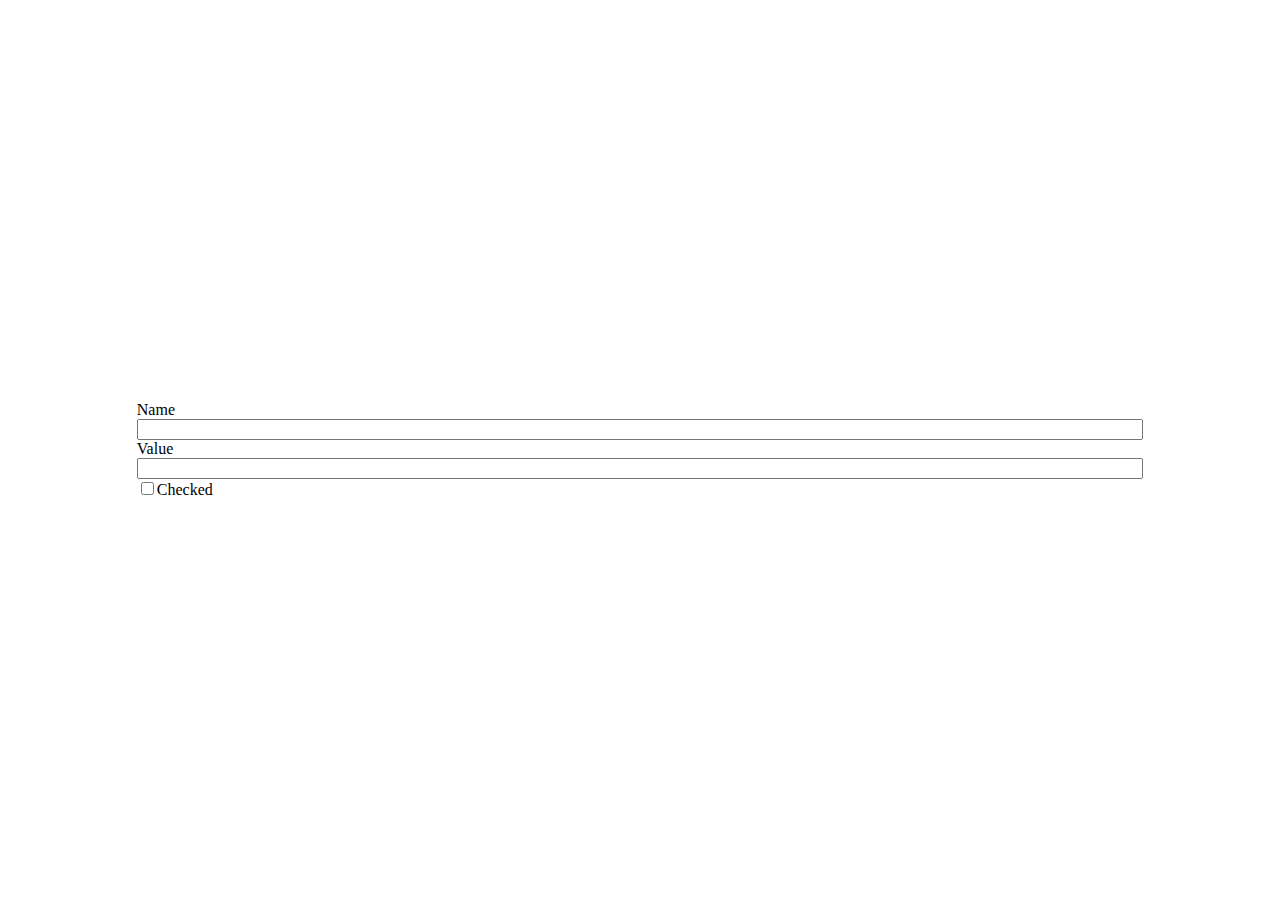
<file: fckeditor/editor/dialog/fck_checkbox.html>
<!DOCTYPE HTML PUBLIC "-//W3C//DTD HTML 4.0 Transitional//EN" >
<!--
 * FCKeditor - The text editor for Internet - http://www.fckeditor.net
 * Copyright (C) 2003-2009 Frederico Caldeira Knabben
 *
 * == BEGIN LICENSE ==
 *
 * Licensed under the terms of any of the following licenses at your
 * choice:
 *
 *  - GNU General Public License Version 2 or later (the "GPL")
 *    http://www.gnu.org/licenses/gpl.html
 *
 *  - GNU Lesser General Public License Version 2.1 or later (the "LGPL")
 *    http://www.gnu.org/licenses/lgpl.html
 *
 *  - Mozilla Public License Version 1.1 or later (the "MPL")
 *    http://www.mozilla.org/MPL/MPL-1.1.html
 *
 * == END LICENSE ==
 *
 * Checkbox dialog window.
-->
<html>
	<head>
		<title>Checkbox Properties</title>
		<meta http-equiv="Content-Type" content="text/html; charset=utf-8">
		<meta content="noindex, nofollow" name="robots">
		<script src="common/fck_dialog_common.js" type="text/javascript"></script>
		<script type="text/javascript">

var dialog	= window.parent ;
var oEditor	= dialog.InnerDialogLoaded() ;

// Gets the document DOM
var oDOM = oEditor.FCK.EditorDocument ;

var oActiveEl = dialog.Selection.GetSelectedElement() ;

window.onload = function()
{
	// First of all, translate the dialog box texts
	oEditor.FCKLanguageManager.TranslatePage(document) ;

	if ( oActiveEl && oActiveEl.tagName == 'INPUT' && oActiveEl.type == 'checkbox' )
	{
		GetE('txtName').value		= oActiveEl.name ;
		GetE('txtValue').value		= oEditor.FCKBrowserInfo.IsIE ? oActiveEl.value : GetAttribute( oActiveEl, 'value' ) ;
		GetE('txtSelected').checked	= oActiveEl.checked ;
	}
	else
		oActiveEl = null ;

	dialog.SetOkButton( true ) ;
	dialog.SetAutoSize( true ) ;
	SelectField( 'txtName' ) ;
}

function Ok()
{
	oEditor.FCKUndo.SaveUndoStep() ;

	oActiveEl = CreateNamedElement( oEditor, oActiveEl, 'INPUT', {name: GetE('txtName').value, type: 'checkbox' } ) ;

	if ( oEditor.FCKBrowserInfo.IsIE )
		oActiveEl.value = GetE('txtValue').value ;
	else
		SetAttribute( oActiveEl, 'value', GetE('txtValue').value ) ;

	var bIsChecked = GetE('txtSelected').checked ;
	SetAttribute( oActiveEl, 'checked', bIsChecked ? 'checked' : null ) ;	// For Firefox
	oActiveEl.checked = bIsChecked ;

	return true ;
}

		</script>
	</head>
	<body style="OVERFLOW: hidden" scroll="no">
		<table height="100%" width="100%">
			<tr>
				<td align="center">
					<table border="0" cellpadding="0" cellspacing="0" width="80%">
						<tr>
							<td>
								<span fckLang="DlgCheckboxName">Name</span><br>
								<input type="text" size="20" id="txtName" style="WIDTH: 100%">
							</td>
						</tr>
						<tr>
							<td>
								<span fckLang="DlgCheckboxValue">Value</span><br>
								<input type="text" size="20" id="txtValue" style="WIDTH: 100%">
							</td>
						</tr>
						<tr>
							<td><input type="checkbox" id="txtSelected"><label for="txtSelected" fckLang="DlgCheckboxSelected">Checked</label></td>
						</tr>
					</table>
				</td>
			</tr>
		</table>
	</body>
</html>
</file>
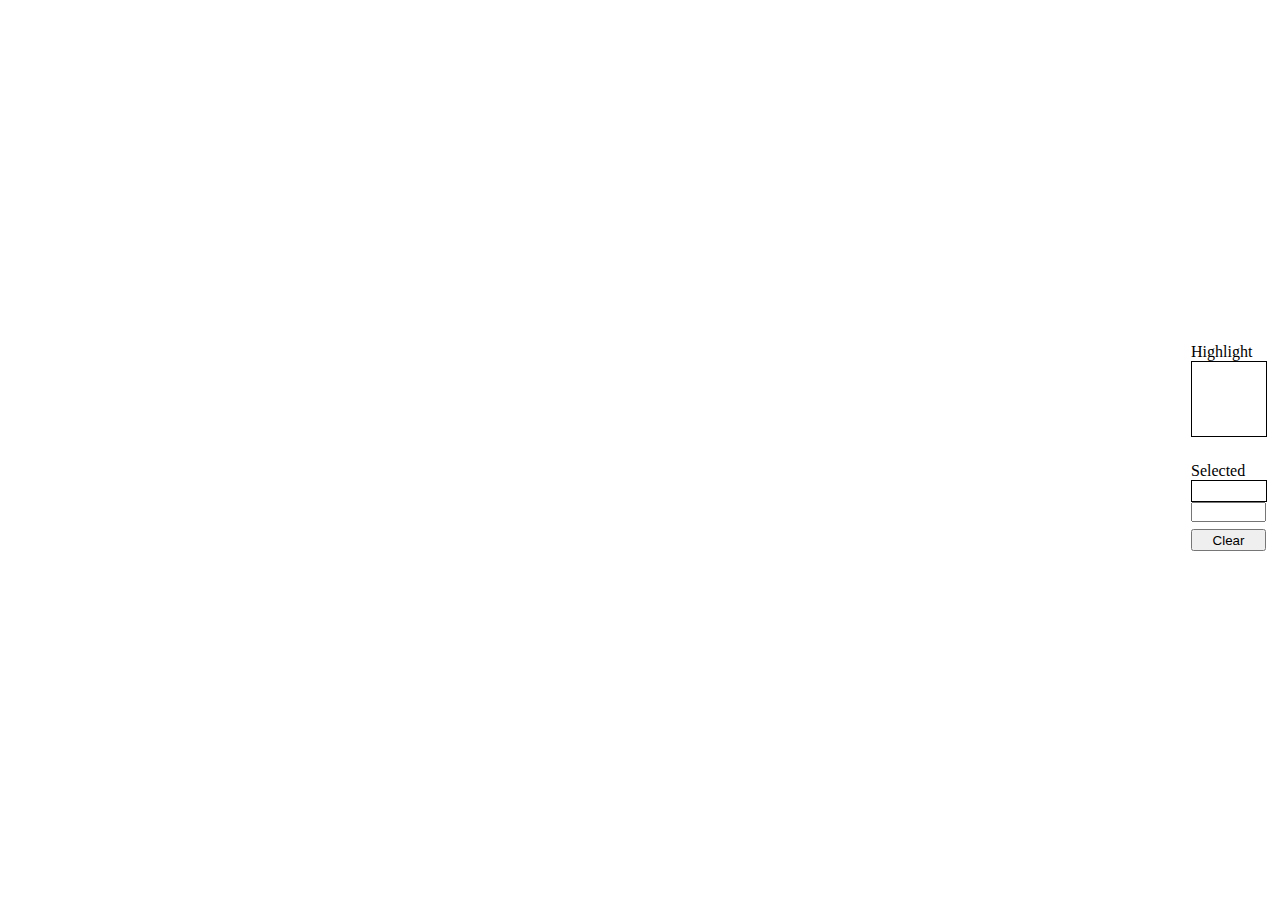
<file: fckeditor/editor/dialog/fck_colorselector.html>
<!DOCTYPE HTML PUBLIC "-//W3C//DTD HTML 4.0 Transitional//EN" >
<!--
 * FCKeditor - The text editor for Internet - http://www.fckeditor.net
 * Copyright (C) 2003-2009 Frederico Caldeira Knabben
 *
 * == BEGIN LICENSE ==
 *
 * Licensed under the terms of any of the following licenses at your
 * choice:
 *
 *  - GNU General Public License Version 2 or later (the "GPL")
 *    http://www.gnu.org/licenses/gpl.html
 *
 *  - GNU Lesser General Public License Version 2.1 or later (the "LGPL")
 *    http://www.gnu.org/licenses/lgpl.html
 *
 *  - Mozilla Public License Version 1.1 or later (the "MPL")
 *    http://www.mozilla.org/MPL/MPL-1.1.html
 *
 * == END LICENSE ==
 *
 * Color Selection dialog window.
-->
<html>
	<head>
		<meta http-equiv="Content-Type" content="text/html; charset=utf-8" />
		<meta name="robots" content="noindex, nofollow" />
		<style TYPE="text/css">
			#ColorTable		{ cursor: pointer ; cursor: hand ; }
			#hicolor		{ height: 74px ; width: 74px ; border-width: 1px ; border-style: solid ; }
			#hicolortext	{ width: 75px ; text-align: right ; margin-bottom: 7px ; }
			#selhicolor		{ height: 20px ; width: 74px ; border-width: 1px ; border-style: solid ; }
			#selcolor		{ width: 75px ; height: 20px ; margin-top: 0px ; margin-bottom: 7px ; }
			#btnClear		{ width: 75px ; height: 22px ; margin-bottom: 6px ; }
			.ColorCell		{ height: 15px ; width: 15px ; }
		</style>
		<script src="common/fck_dialog_common.js" type="text/javascript"></script>
		<script type="text/javascript">

var oEditor = window.parent.InnerDialogLoaded() ;

function OnLoad()
{
	// First of all, translate the dialog box texts
	oEditor.FCKLanguageManager.TranslatePage(document) ;

	CreateColorTable() ;

	window.parent.SetOkButton( true ) ;
	window.parent.SetAutoSize( true ) ;
}

function CreateColorTable()
{
	// Get the target table.
	var oTable = document.getElementById('ColorTable') ;

	// Create the base colors array.
	var aColors = ['00','33','66','99','cc','ff'] ;

	// This function combines two ranges of three values from the color array into a row.
	function AppendColorRow( rangeA, rangeB )
	{
		for ( var i = rangeA ; i < rangeA + 3 ; i++ )
		{
			var oRow = oTable.insertRow(-1) ;

			for ( var j = rangeB ; j < rangeB + 3 ; j++ )
			{
				for ( var n = 0 ; n < 6 ; n++ )
				{
					AppendColorCell( oRow, '#' + aColors[j] + aColors[n] + aColors[i] ) ;
				}
			}
		}
	}

	// This function create a single color cell in the color table.
	function AppendColorCell( targetRow, color )
	{
		var oCell = targetRow.insertCell(-1) ;
		oCell.className = 'ColorCell' ;
		oCell.bgColor = color ;

		oCell.onmouseover = function()
		{
			document.getElementById('hicolor').style.backgroundColor = this.bgColor ;
			document.getElementById('hicolortext').innerHTML = this.bgColor ;
		}

		oCell.onclick = function()
		{
			document.getElementById('selhicolor').style.backgroundColor = this.bgColor ;
			document.getElementById('selcolor').value = this.bgColor ;
		}
	}

	AppendColorRow( 0, 0 ) ;
	AppendColorRow( 3, 0 ) ;
	AppendColorRow( 0, 3 ) ;
	AppendColorRow( 3, 3 ) ;

	// Create the last row.
	var oRow = oTable.insertRow(-1) ;

	// Create the gray scale colors cells.
	for ( var n = 0 ; n < 6 ; n++ )
	{
		AppendColorCell( oRow, '#' + aColors[n] + aColors[n] + aColors[n] ) ;
	}

	// Fill the row with black cells.
	for ( var i = 0 ; i < 12 ; i++ )
	{
		AppendColorCell( oRow, '#000000' ) ;
	}
}

function Clear()
{
	document.getElementById('selhicolor').style.backgroundColor = '' ;
	document.getElementById('selcolor').value = '' ;
}

function ClearActual()
{
	document.getElementById('hicolor').style.backgroundColor = '' ;
	document.getElementById('hicolortext').innerHTML = '&nbsp;' ;
}

function UpdateColor()
{
	try		  { document.getElementById('selhicolor').style.backgroundColor = document.getElementById('selcolor').value ; }
	catch (e) { Clear() ; }
}

function Ok()
{
	if ( typeof(window.parent.Args().CustomValue) == 'function' )
		window.parent.Args().CustomValue( document.getElementById('selcolor').value ) ;

	return true ;
}
		</script>
	</head>
	<body onload="OnLoad()" scroll="no" style="OVERFLOW: hidden">
		<table cellpadding="0" cellspacing="0" border="0" width="100%" height="100%">
			<tr>
				<td align="center" valign="middle">
					<table border="0" cellspacing="5" cellpadding="0" width="100%">
						<tr>
							<td valign="top" align="center" nowrap width="100%">
								<table id="ColorTable" border="0" cellspacing="0" cellpadding="0" width="270" onmouseout="ClearActual();">
								</table>
							</td>
							<td valign="top" align="left" nowrap>
								<span fckLang="DlgColorHighlight">Highlight</span>
								<div id="hicolor"></div>
								<div id="hicolortext">&nbsp;</div>
								<span fckLang="DlgColorSelected">Selected</span>
								<div id="selhicolor"></div>
								<input id="selcolor" type="text" maxlength="20" onchange="UpdateColor();">
								<br>
								<input id="btnClear" type="button" fckLang="DlgColorBtnClear" value="Clear" onclick="Clear();" />
							</td>
						</tr>
					</table>
				</td>
			</tr>
		</table>
	</body>
</html>
</file>
